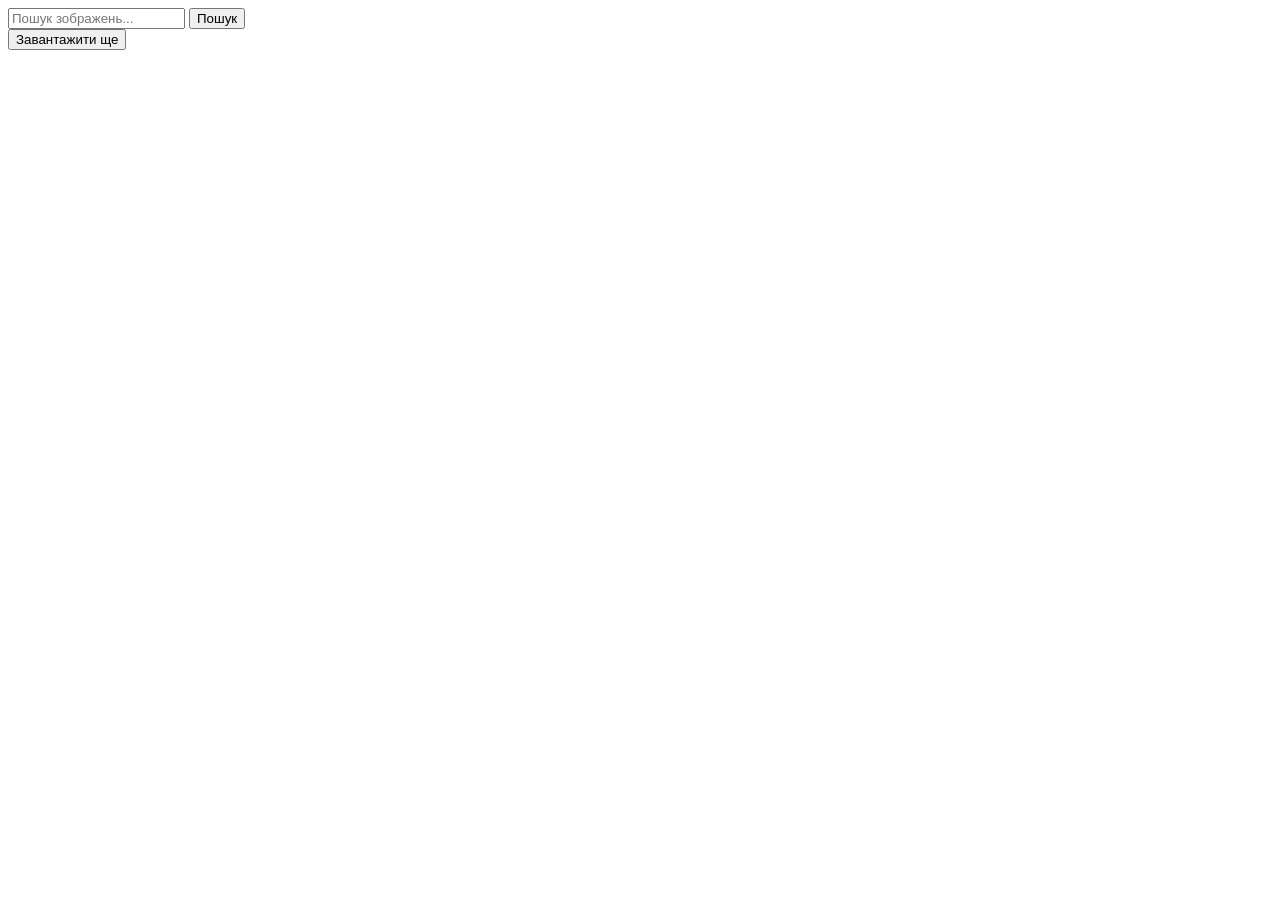
<file: src/index.html>
<!DOCTYPE html>
<html lang="en">
  <head>
    <meta charset="UTF-8" />
    <meta http-equiv="X-UA-Compatible" content="IE=edge" />
    <meta name="viewport" content="width=device-width, initial-scale=1.0" />
    <title>Homework 11</title>
  </head>
  <body>
    <div class="container">
      <form class="search-form" id="search-form">
        <input type="text" name="searchQuery" autocomplete="off" placeholder="Пошук зображень..." />
        <button type="submit">Пошук</button>
      </form>
      
      <div class="gallery">
        <!-- Картки зображень -->
      </div>
      
      <button type="button" class="load-more" data-action="load-more">Завантажити ще</button>

    </div> 

    <script src="index.js" type="module"></script>
  </body>
</html>
</file>
